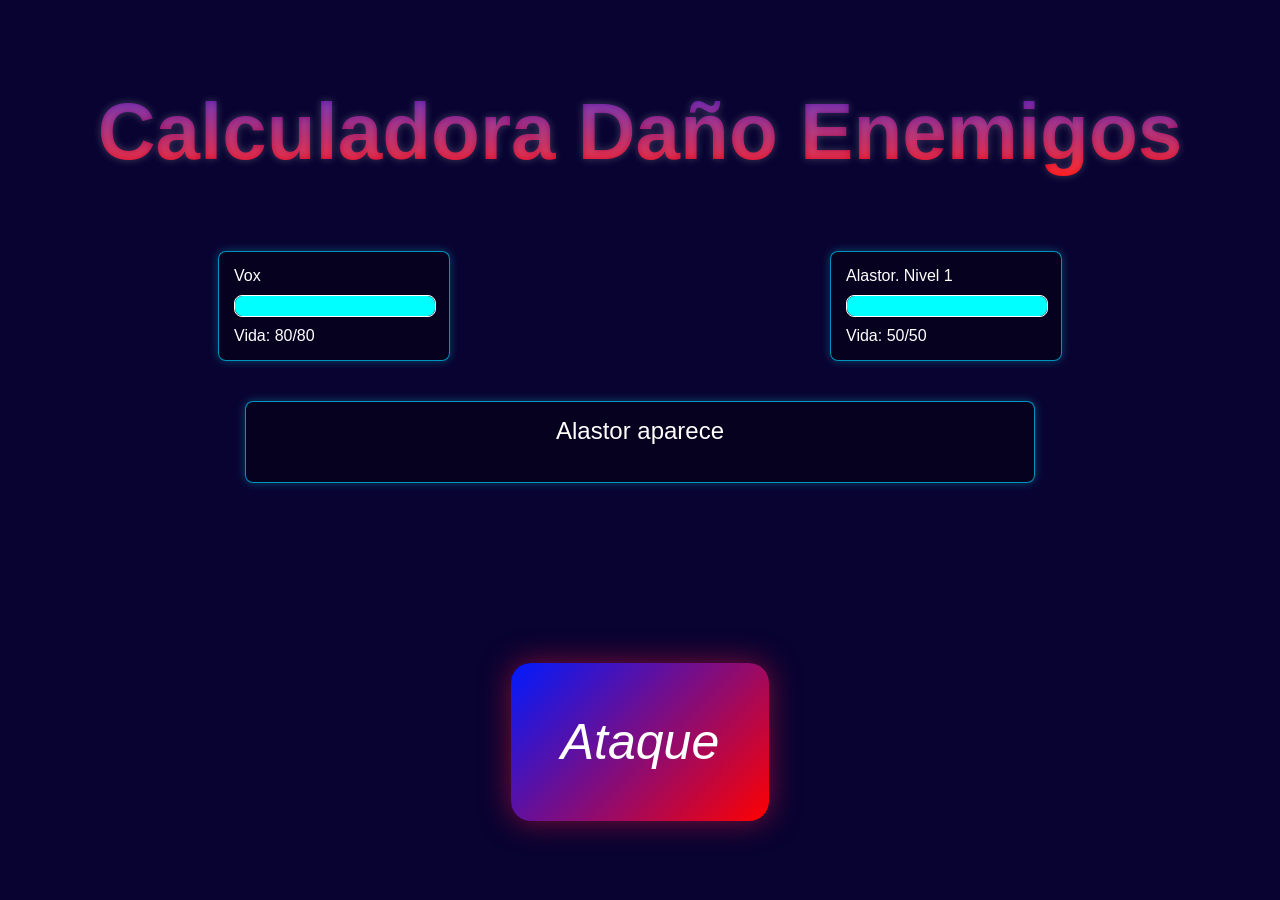
<file: Calculadora Daño de enemigos/index.html>
<!DOCTYPE html>
<html lang="en">
<head>
    <meta charset="UTF-8">
    <meta name="viewport" content="width=device-width, initial-scale=1.0">
    <title>Document</title>
    <link rel="stylesheet" href="style.css">
    
</head>
<body>
    <script src="main.js"></script>
    
    <h1 class="Titulo">Calculadora Daño Enemigos</h1>

    <div class="escenario">
        <div class="personaje" id="vox">
            <div class="nombre">Vox</div>
            <div class="BarraVida">
                <div id="BarraVida-vox" class="BarraVidaFill"></div>
            </div>
            <div class="stats">Vida: <span id="vida-vox">80/80</span></div>
        </div>

        <div class="personaje" id="Alastor">
            <div class="nombre">Alastor. Nivel <span id="nivel">1</span></div>
            <div class="BarraVida">
                <div id="BarraVida-alastor" class="BarraVidaFill"></div>
            </div>
            <div class="stats">Vida: <span id="vida-alastor">50/50</span></div>
        </div>
    </div>

    <div id="mensaje" class="caja">Alastor aparece</div>

    <div class="Atacar">
        <button class="AtacarBoton" onclick="Calcular()">Ataque</button>
    </div>
    
</body>
</html>
</file>
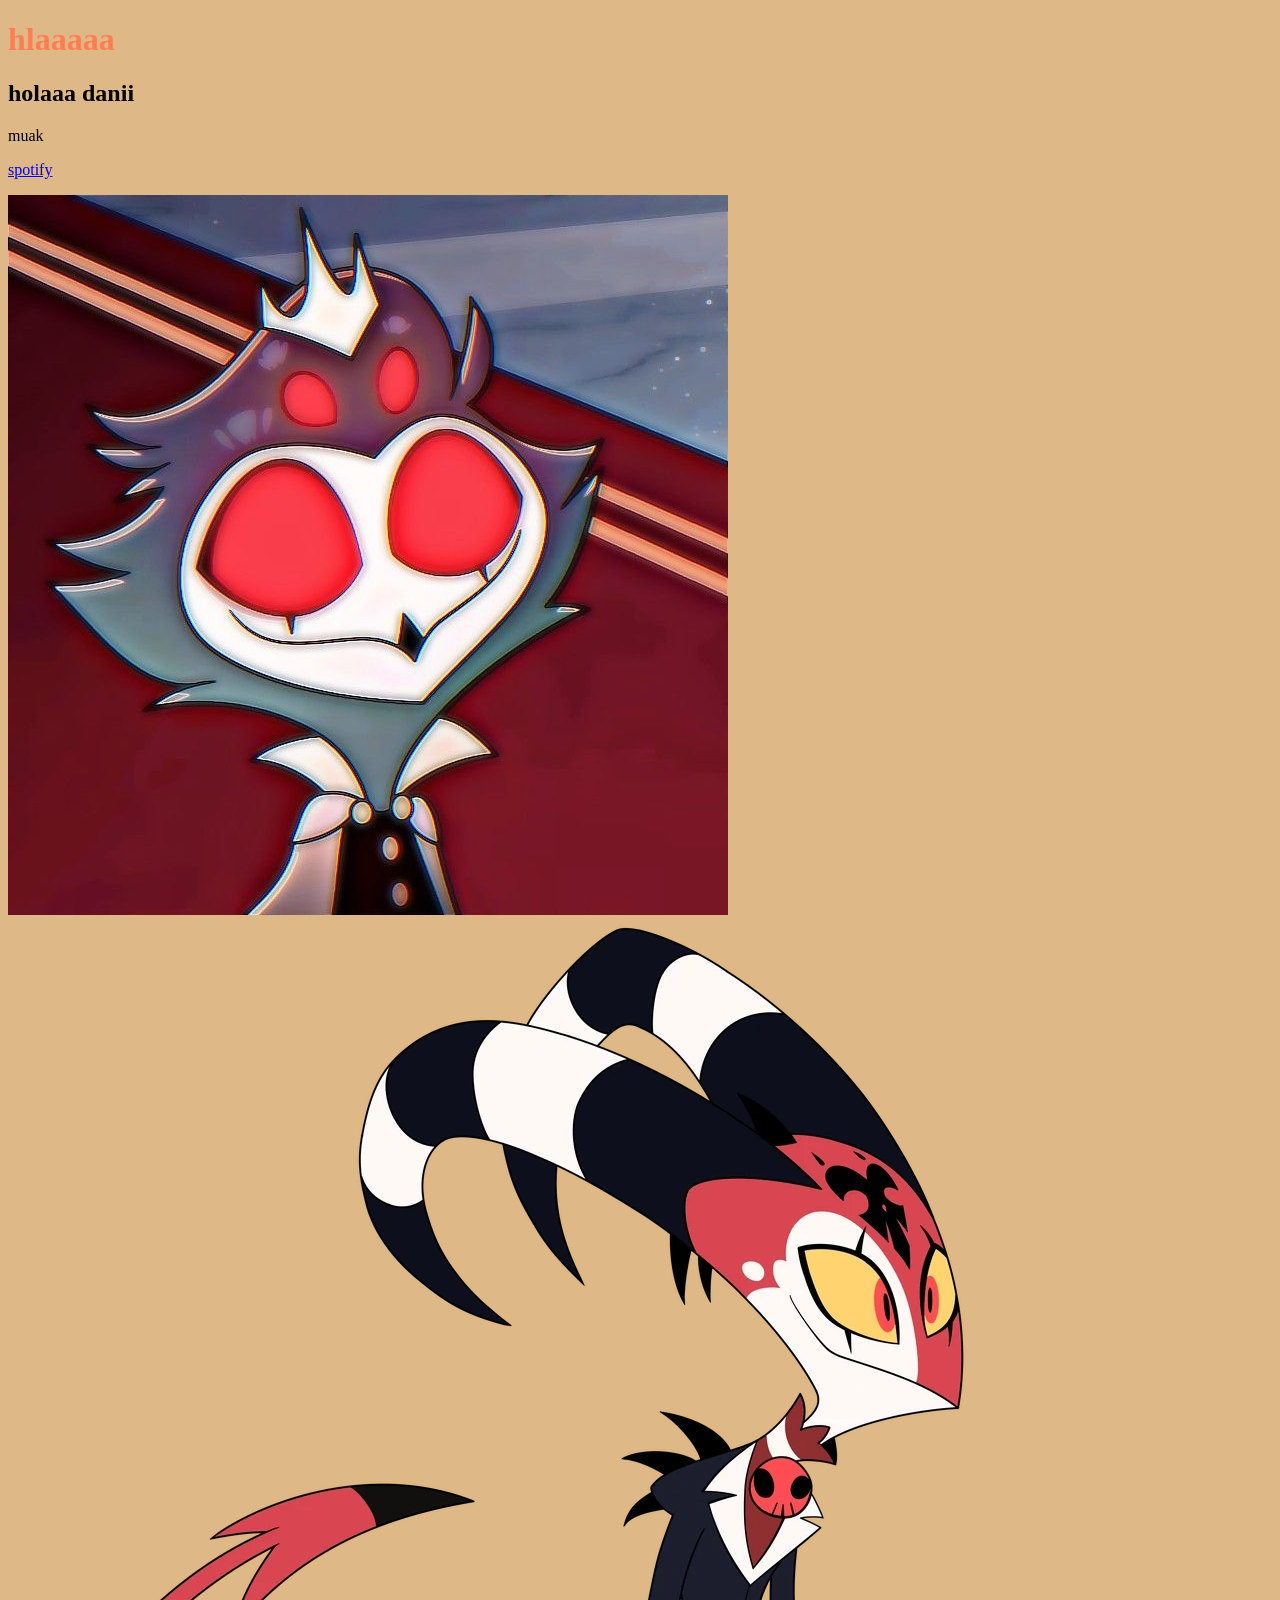
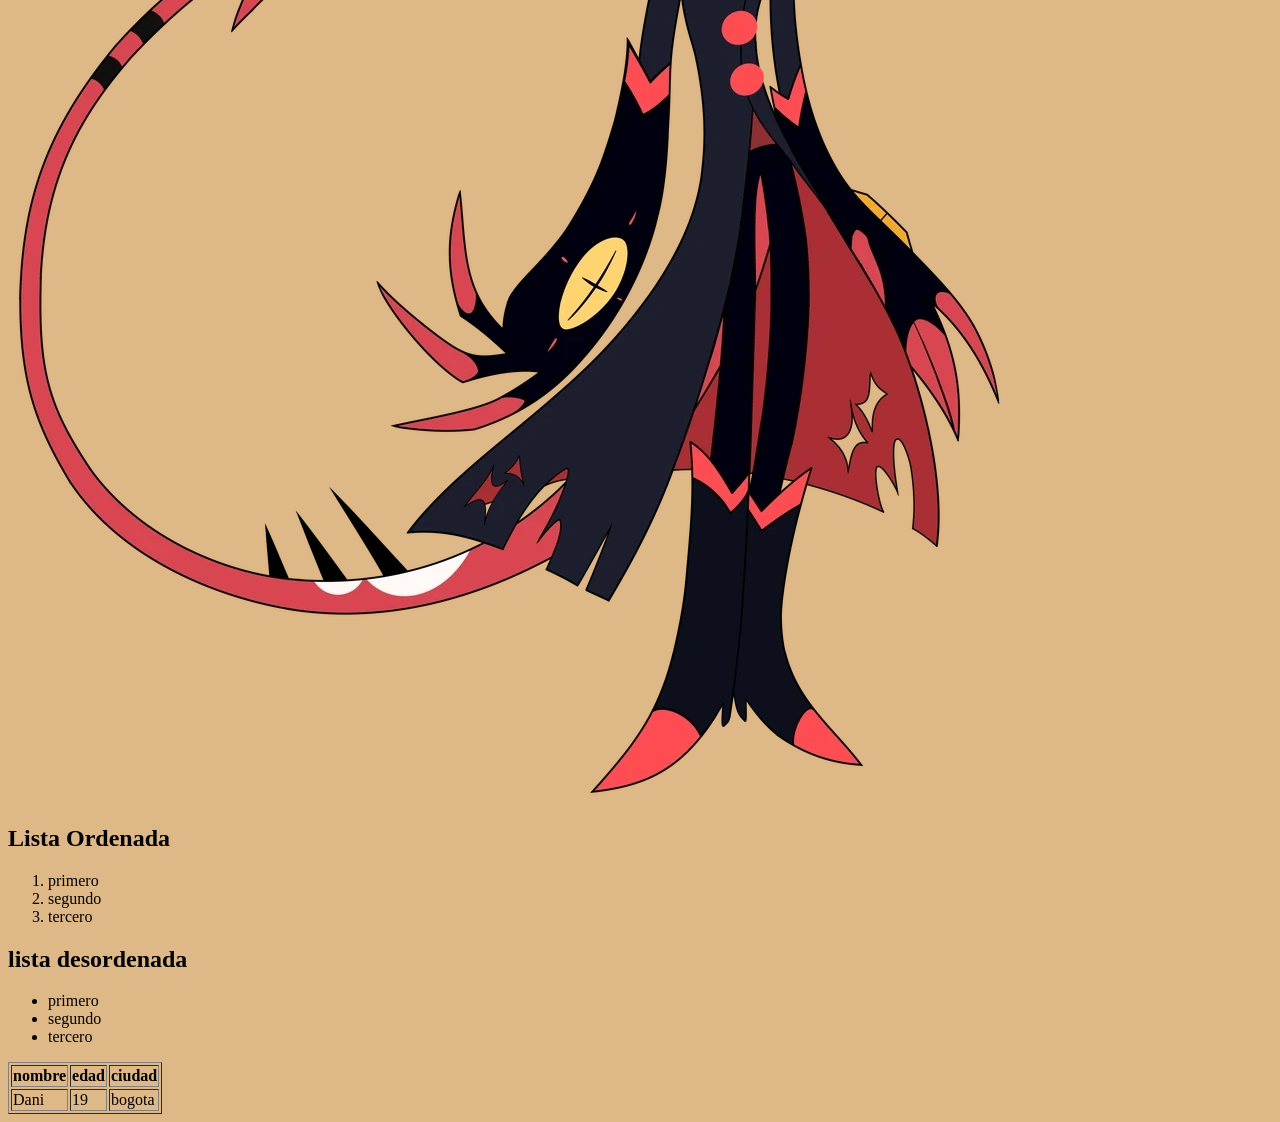
<file: clase 2/index.html>
<!DOCTYPE html>
<html lang="en">
<head>
    <meta charset="UTF-8">
    <meta name="viewport" content="width=device-width, initial-scale=1.0">
    <title>Document</title>
</head>
<body style="background-color:burlywood;">
    <h1 style = "color: coral;">hlaaaaa</h1>
    <h2>holaaa danii</h2>
    <p>muak</p>
    <p>
        <a href="https://open.spotify.com/intl-es"> spotify </a>
    </p>
    <img src="./assets/img/0c03630596fa63e34839630f11e989c6 (1).jpg" alt="stolas">
    <img src="./assets/img/Blitzo.webp" alt="Blitzo">
    <h2>Lista Ordenada</h2>
    <ol>
        <li>primero</li>
        <li>segundo</li>
        <li>tercero</li>
    </ol>
    <h2>lista desordenada</h2>
    <ul>
        <li>primero</li>
        <li>segundo</li>
        <li>tercero</li>
    </ul>
    <table border="1">
        <tr>
            <th>nombre</th>
            <th>edad</th>
            <th>ciudad</th>
        </tr>
        <tr>
            <td>Dani</td>
            <td>19</td>
            <td>bogota</td>
        </tr>

    </table>

</body>
</html>
</file>
<file: Calculadora Daño de enemigos/style.css>
body{
    background-color: rgb(9, 3, 49);
}
.Titulo{
    display: flex;
    justify-content: center;
    background: linear-gradient(180deg, #001aff,rgb(255, 0, 0) );
    -webkit-background-clip: text;
    -webkit-text-fill-color: transparent;
    background-clip: text;
    text-shadow: 0 0 8px rgba(255, 255, 255, 0.219);

    font-family: 'Franklin Gothic Medium', 'Arial Narrow', Arial, sans-serif;
    font-size: 80px;
    padding-top: 2rem;
    
}
.Atacar{
    display: flex;
    justify-content: center;
    align-items: center;
    padding-top: 10rem;
}
.AtacarBoton{
    display: flex;
    padding: 50px;
    border-radius: 20px;
    border: none;
    background: linear-gradient(135deg, #001aff, rgb(255, 0, 0));
    color: white;
    font-size: 50px;
    font-family: 'Franklin Gothic Medium', 'Arial Narrow', Arial, sans-serif;
    font-style: italic;
    cursor: pointer;
    transition: 0.3s ease;
    box-shadow: 0 0 30px rgba(220, 20, 60, 0.568);
}
.AtacarBoton:hover{
    transform: scale(1.1);
}

.escenario {
    display: flex;
    justify-content: space-around;
    padding: 20px;
    margin-top: 2rem;
}

.personaje {
    background: rgba(0, 0, 0, 0.37);
    border: 1px solid rgba(0, 208, 255, 0.705);
    border-radius: 8px;
    padding: 15px;
    width: 200px;
    color: white;
    font-family: 'Franklin Gothic Medium', 'Arial Narrow', Arial, sans-serif;
    box-shadow: 0 0 10px #00ffff48;
}

.BarraVida {
    background: #8b8b8b56;
    border-radius: 8px;
    height: 20px;
    width: 100%;
    border: 1px solid white;
    margin: 10px 0;
}

.BarraVidaFill {
    background: #00ffff; 
    border-radius: 8px;
    height: 100%;
    width: 100%;
    transition: width 0.5s ease-in-out;
}

.caja {
    background: rgba(0, 0, 0, 0.37);
    border: 1px solid rgba(0, 208, 255, 0.705);
    border-radius: 8px;
    color: white;
    width: 60%;
    margin: 20px auto;
    padding: 15px;
    min-height: 50px;
    font-family: 'Franklin Gothic Medium', 'Arial Narrow', Arial, sans-serif;
    text-align: center;
    font-size: 1.5rem;
    box-shadow: 0 0 10px #00ffff48;
}


.AtacarBoton:active {
    transform: scale(0.95);

}
</file>
